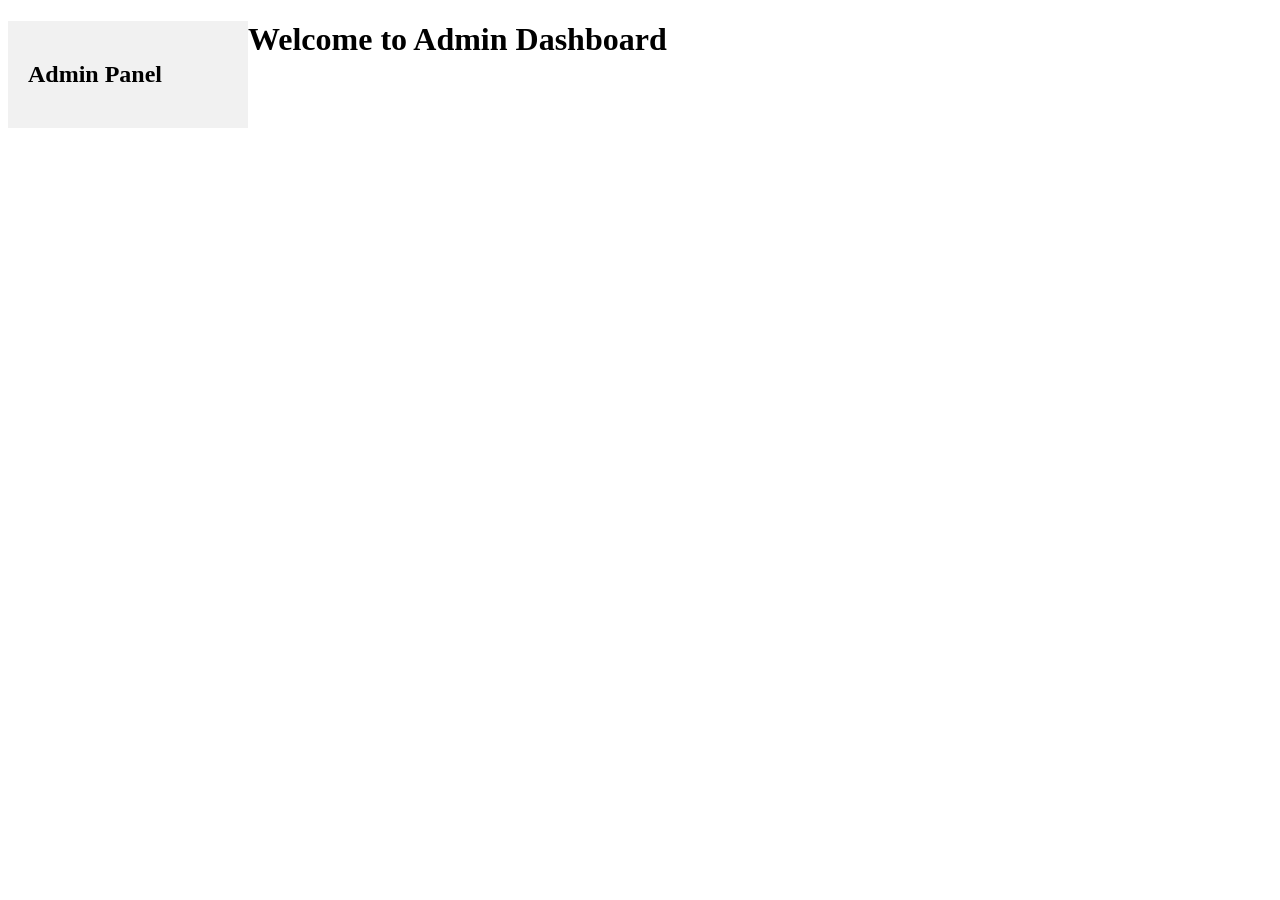
<file: app/templates/admin.html>
<!DOCTYPE html>
<html lang="en">
<head>
    <meta charset="UTF-8">
    <meta name="viewport" content="width=device-width, initial-scale=1.0">
    <title>Admin Dashboard</title>
    <style>
        .sidebar {
            width: 200px;
            background-color: #f1f1f1;
            padding: 20px;
            float: left;
        }
    </style>
</head>
<body>
    <div class="sidebar">
        <h2>Admin Panel</h2>
        <ul>
            <!-- <li><a href="/admin/user_management">User Management</a></li> -->
        </ul>
    </div>
    <div class="content" style="margin-left: 220px;">
        <h1>Welcome to Admin Dashboard</h1>
    </div>
</body>
</html>
</file>
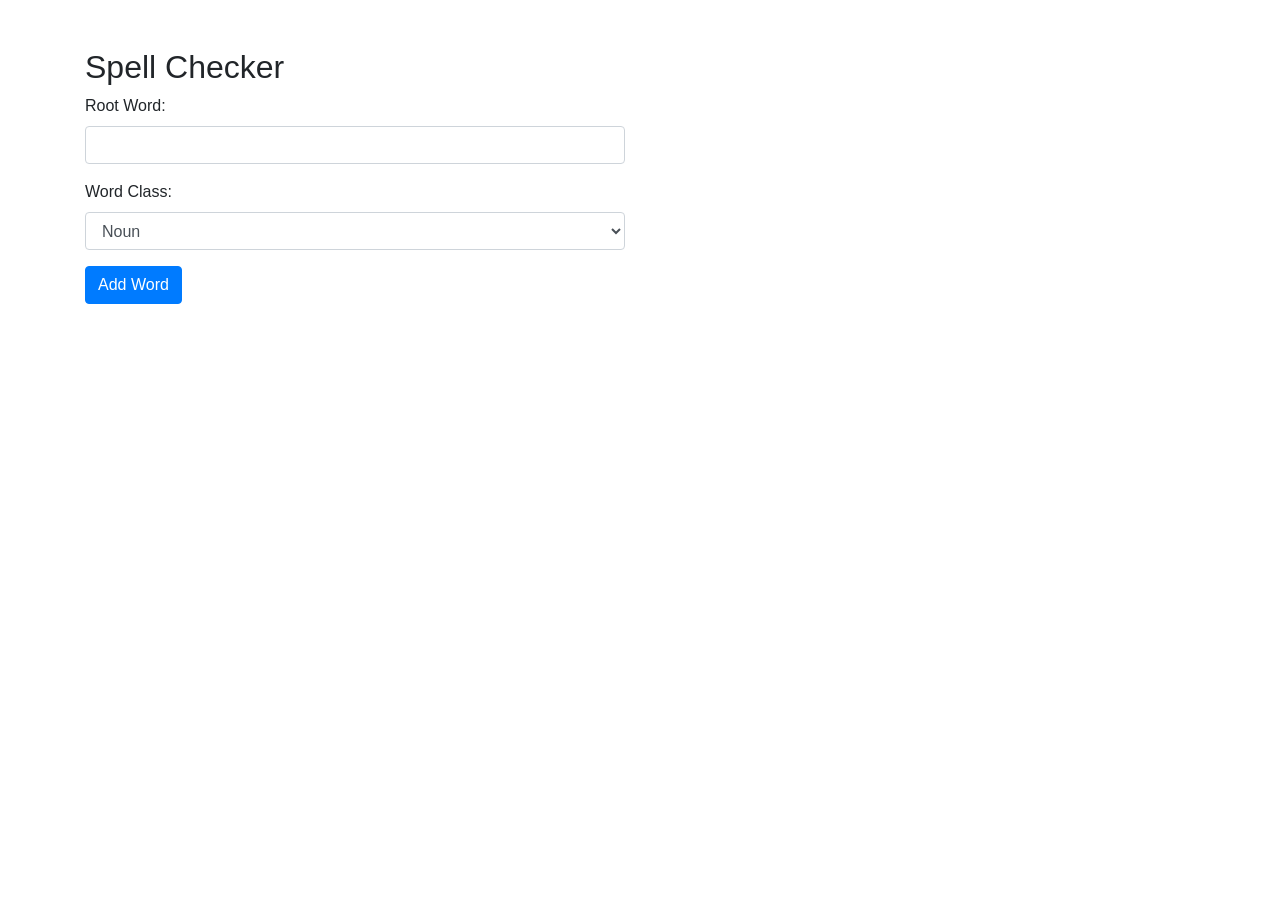
<file: app/templates/dictionary.html>
<!-- templates/dictionary.html -->

<!DOCTYPE html>
<html lang="en">
<head>
    <meta charset="UTF-8">
    <meta name="viewport" content="width=device-width, initial-scale=1.0">
    <title>Spell Checker</title>
    <!-- Include Bootstrap CSS -->
    <link rel="stylesheet" href="https://stackpath.bootstrapcdn.com/bootstrap/4.5.2/css/bootstrap.min.css">
</head>
<body>

<div class="container mt-5">
    <h2>Spell Checker</h2>
    <div class="row">
        <div class="col-md-6">
            <form id="spellCheckerForm">
                <div class="form-group">
                    <label for="wordInput">Root Word:</label>
                    <input type="text" class="form-control" id="wordInput" name="wordInput" required>
                </div>
                <div class="form-group">
                    <label for="classWord">Word Class:</label>
                    <select class="form-control" id="classWord" name="classWord">
                        <option value="Noun">Noun</option>
                        <option value="Verb">Verb</option>
                        <option value="Functional Word">Functional Word</option>
                    </select>
                </div>
                
                <button type="submit" class="btn btn-primary">Add Word</button>
            </form>
        </div>
    </div>
</div>

<!-- Modal -->
<div class="modal fade" id="existsModal" tabindex="-1" role="dialog" aria-labelledby="existsModalLabel" aria-hidden="true">
    <div class="modal-dialog" role="document">
        <div class="modal-content">
            <div class="modal-header">
                <h5 class="modal-title" id="existsModalLabel">Word Already Exists</h5>
                <button type="button" class="close" data-dismiss="modal" aria-label="Close">
                    <span aria-hidden="true">&times;</span>
                </button>
            </div>
            <div class="modal-body">
                The word with this class already exists in the dictionary.
            </div>
            <div class="modal-footer">
                <button type="button" class="btn btn-secondary" data-dismiss="modal">Close</button>
            </div>
        </div>
    </div>
</div>

<!-- Include jQuery and Bootstrap JS -->
<script src="https://code.jquery.com/jquery-3.5.1.min.js"></script>
<script src="https://stackpath.bootstrapcdn.com/bootstrap/4.5.2/js/bootstrap.min.js"></script>

<script>
    $(document).ready(function(){
        $('#spellCheckerForm').submit(function(e){
            e.preventDefault();
            var rootWord = $('#wordInput').val();
            var classWord = $('#classWord').val();
            // Send the rootWord to Flask for processing
            $.ajax({
                url: '/add_to_dictionary',
                method: 'POST',
                contentType: 'application/json',
                data: JSON.stringify({rootWord: rootWord,classWord: classWord}),
                success: function(response){
                    if(response.exists){
                        $('#existsModal').modal('show');
                    } else {
                        // Do something if the word was successfully added
                        alert("Word added successfully!");
                    }
                }
            });
        });
    });
</script>

</body>
</html>
</file>
